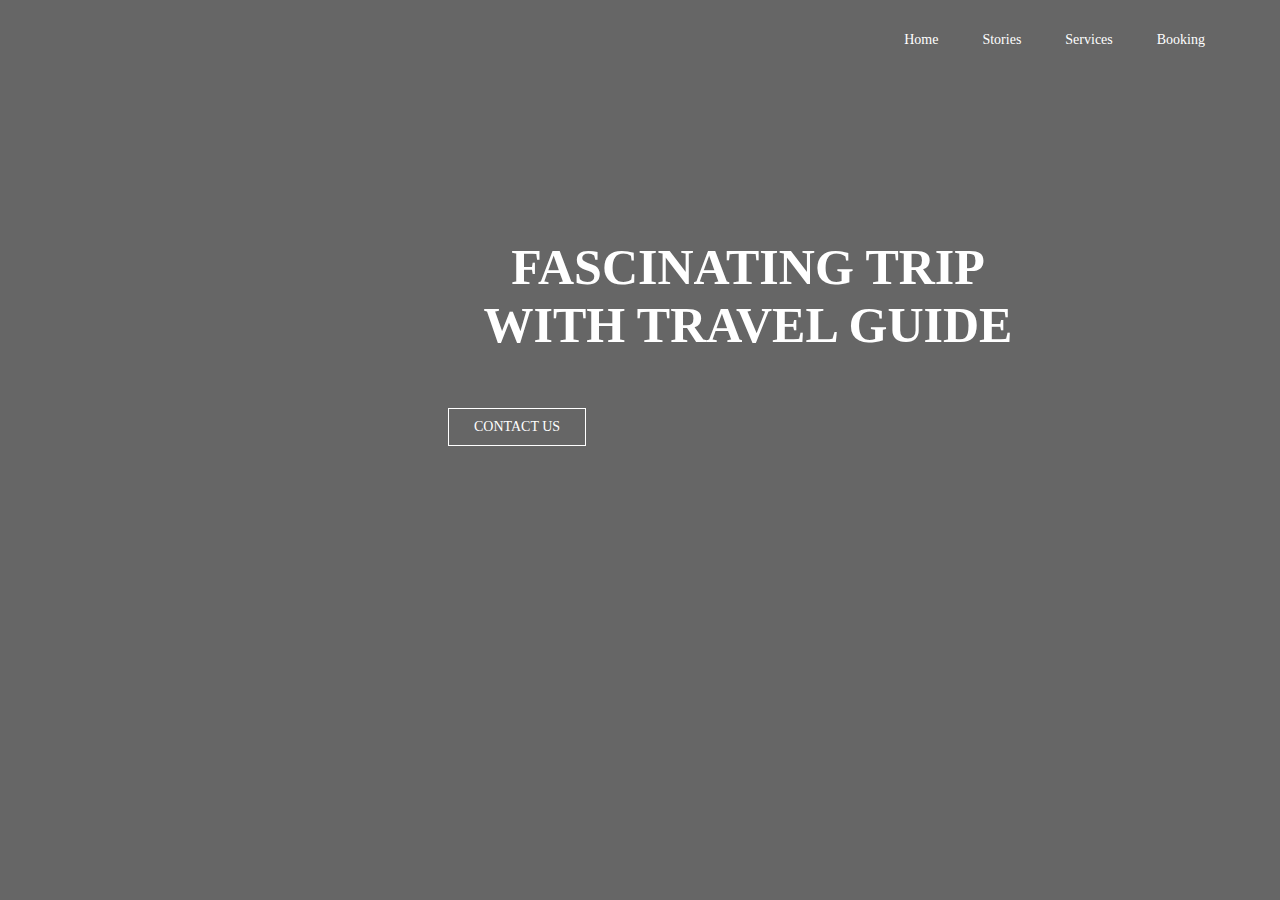
<file: index.html>
<!DOCTYPE html>
<html lang="en" dir="ltr">
  <head>
    <meta charset="utf-8">
    <title>Travel Guide</title>
    <link rel="stylesheet" href="master.css">
    <link rel="icon" href="favicon-2.ico">
  </head>
  <body background="https://lh3.googleusercontent.com/proxy/BLev5HiUmrtVeO6-2VToMfsnfuda0CXlYm1-rpnm4IXHd3Y_xtyje82xV0UBsgHKkwVpLT5k5JpI73Lg3uddPKqraPnCba4otbBfJjjaHdPY7Be6DUvaTtCdxg">
    <header>
      <div class="wrapper">
        <ul class="nav-area">
          <li><a href="/Users/yelzhanitegulov/Documents/Yelzhan_web/team/home.html">Home</a></li>
          <li><a href="#">Stories</a></li>
          <li><a href="#">Services</a></li>
          <li><a href="#">Booking</a></li>
        </ul>
      </div>
      <div class="welcome">
        <h1>Fascinating trip with TRAVEL GUIDE</h1>
        <a href="/Users/yelzhanitegulov/Documents/Yelzhan_web/team/contacts.html">Contact us</a>
      </div>
    </header>


  </body>
</html>
</file>
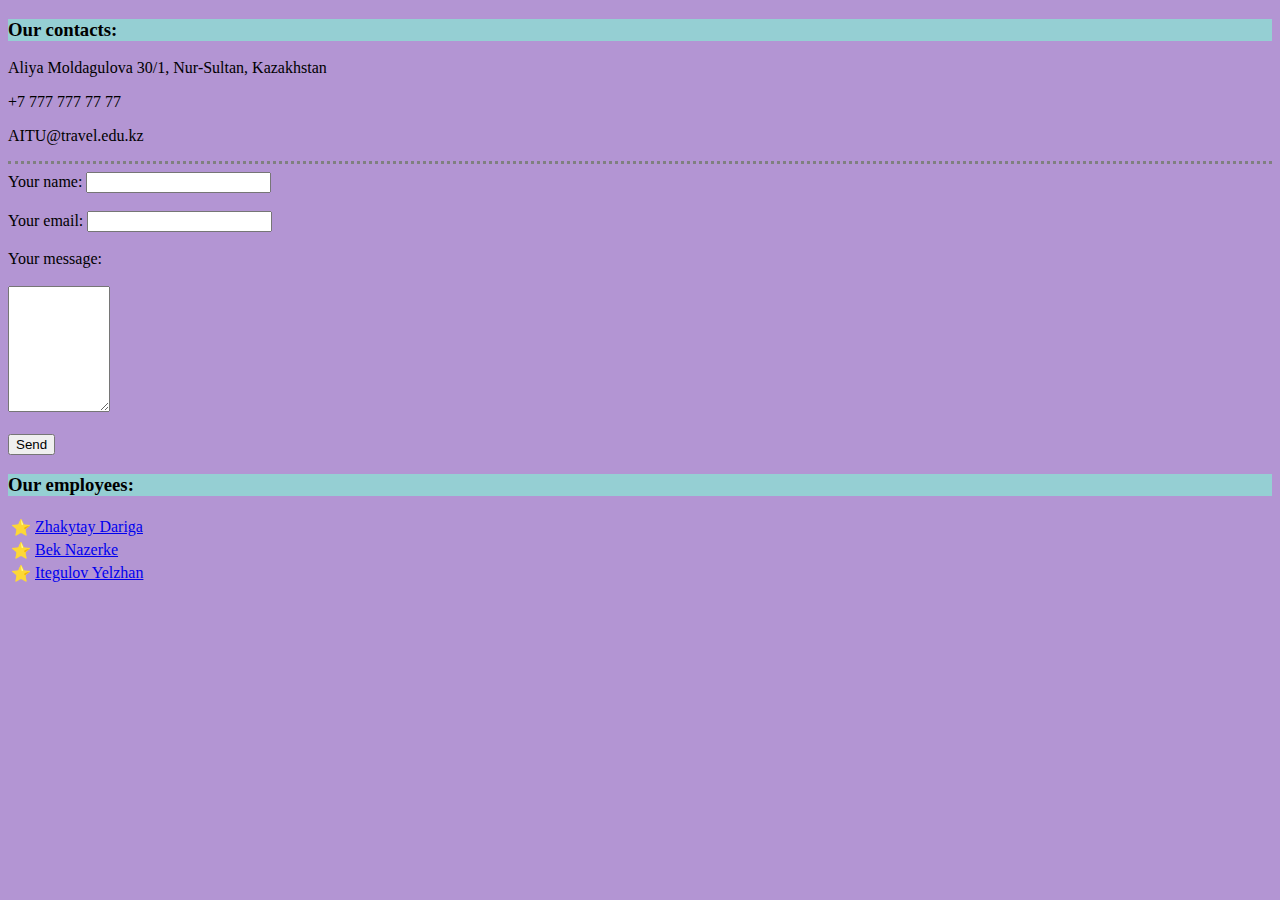
<file: contacts.html>
<!DOCTYPE html>
<html lang="en" dir="ltr">
  <head>
    <meta charset="utf-8">
    <title>Contact us</title>
    <link rel="stylesheet" href="cont.css">
      <link rel="icon" href="favicon-2.ico">
  </head>
  <body>
    <h3>Our contacts:</h3>
    <p>
      Aliya Moldagulova 30/1, Nur-Sultan, Kazakhstan
      </p>
      <p>
        +7 777 777 77 77
        </p>
        <p>
          AITU@travel.edu.kz
          </p>
          <hr>
          <form action="index.html" method="post">
            <label> Your name:</label>
            <input type="text" name="" value=""><br><br>
            <label> Your email:</label>
            <input type="email" name="" value=""><br><br>
            <label> Your message:</label><br><br>
            <textarea name="name" rows="8" cols="10"></textarea><br><br>
            <input type="submit" name="" value="Send" />
            </form>
            <h3><b>Our employees:</b></h3>

<table>
  <tr>
    <td>⭐</td>
    <td> <a href="https://github.com/Dariga-Zhakytay/dariga.zhakytay.itm2006">Zhakytay Dariga</a></td>
    </tr>
    <tr>
      <td>⭐</td>
      <td> <a href="https://nazerkebek.github.io/">Bek Nazerke</a></td>
    </tr>
    <tr>
      <td>⭐</td>
      <td> <a href="https://yelzh.github.io/ht1/">Itegulov Yelzhan</a></td>
      </tr>
  </table>
  </body>
</html>
</file>
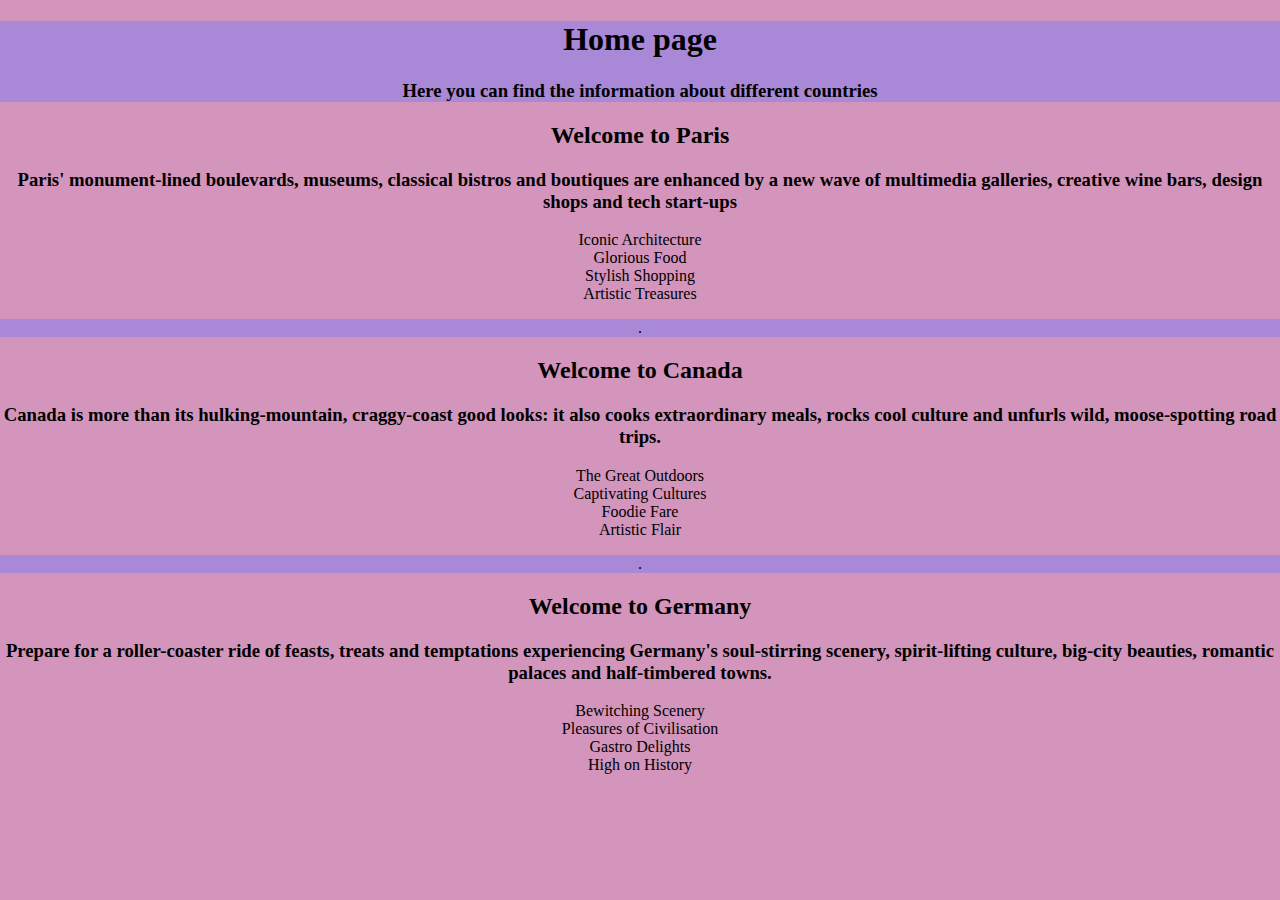
<file: home.html>
<!DOCTYPE html>
<html lang="en" dir="ltr">
  <head>
    <meta charset="utf-8">
    <title>Home</title>
    <link rel="stylesheet" href="hom.css">
      <link rel="icon" href="favicon-2.ico">
  </head>
  <body>
    <div class="head">
    <h1>Home page</h1>
    <h3> Here you can find the information about different countries</h3>
      </div>
    <h2>Welcome to Paris</h2>
    <h3> Paris' monument-lined boulevards, museums, classical bistros and boutiques are enhanced by a new wave of multimedia galleries, creative wine bars, design shops and tech start-ups</h3>
<li>Iconic Architecture</li>
  <li>Glorious Food</li>
    <li>Stylish Shopping</li>
      <li>Artistic Treasures</li>
<div class="body1">
  <p>
    .
    </p>
  </div>
      <h2>Welcome to Canada</h2>
      <h3>Canada is more than its hulking-mountain, craggy-coast good looks: it also cooks extraordinary meals, rocks cool culture and unfurls wild, moose-spotting road trips.</h3>
<li>The Great Outdoors</li>
  <li>Captivating Cultures</li>
    <li>Foodie Fare</li>
        <li>Artistic Flair</li>
        <div class="body2">
          <p>
            .
            </p>
          </div>
        <h2>Welcome to Germany</h2>
        <h3>Prepare for a roller-coaster ride of feasts, treats and temptations experiencing Germany's soul-stirring scenery, spirit-lifting culture, big-city beauties, romantic palaces and half-timbered towns.</h3>
        <li>Bewitching Scenery</li>
          <li>Pleasures of Civilisation</li>
            <li>Gastro Delights</li>
              <li>High on History</li>
  </body>
</html>
</file>
<file: master.css>
body{
  margin: 0;
  padding: 0;
  background-image: linear-gradient(rgba(0, 0, 0, 0.6), rgba(0, 0, 0, 0.6)), url("https://wallpaperaccess.com/full/1318015.jpg");
}
.wrapper{
  width: 1170px;
  margin: auto;
}
.header{
  height: 100vh;
  background-size: cover;
  background-position: center center;
  position: relative;
}
.nav-area{
  float:right;
  list-style: none;
  margin-top: 30px;
}
.nav-area li{
  display: inline-block;
}
.nav-area li a{
  color: white;
  text-decoration: none;
  padding: 5px 20px;
  font-family: poppins;
  font-size: 14px;
}
.nav-area li a:hover{
  background: #fff;
  color: #333;
}
.welcome{
  position: absolute;
  width: 600px;
  height: 300px;
  margin: 16% 35%;
}
.welcome h1{
  text-align: center;
  color: #fff;
  text-transform: uppercase;
  font-size: 50px;
}
.welcome a{
  border: 1px solid white;
  padding: 10px 25px;
  text-decoration: none;
  text-transform: uppercase;
  font-size: 14px;
  margin-top: 20px;
  display: inline-block;
  color: white;
}
</file>
<file: cont.css>
body{
  background-color:#B395D3;
}
h3{background-color: #95CFD3}
hr{
border-style: none;
border-top: dotted;
}
</file>
<file: hom.css>
body{
  margin: 0;
  text-align: center;
  background-color: #D395BC;
}
h3{font-family:cursive;}
.head{background-color: #A988D8;}
.body1{background-color: #A988D8;}
.body2{background-color: #A988D8;}
</file>
